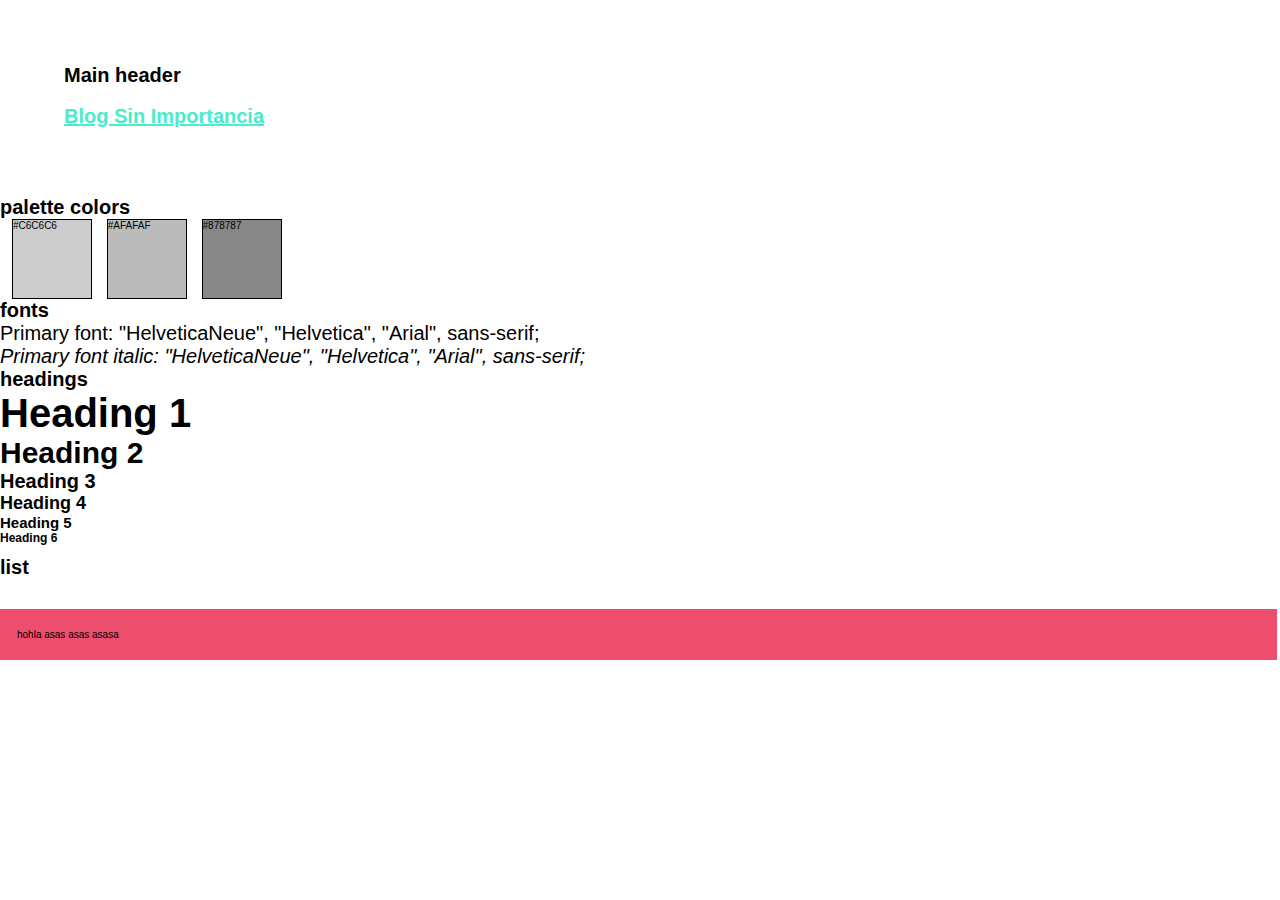
<file: Clase 1/index.html>
<!DOCTYPE html>
<html lang="en">
<head>
	<meta charset="UTF-8">
	<title>Wireframes Blog</title>
	<link rel="stylesheet" href="style.css">
</head>
<body>
	<div class="wrapper">
	<h3>Main header</h3>
		<header class="main-header">
			<h1><a href="">Blog Sin Importancia</a></h1>
		</header><!-- // header -->		
	</div><!-- // wrapper -->
	<h3>palette colors</h3>
	<div class="colors">
		<div class="palette">#C6C6C6</div>
		<div class="palette palette2">#AFAFAF</div>
		<div class="palette palette3">#878787</div>
	</div>
	<h3>fonts</h3>
	<p class="primary-font">Primary font: "HelveticaNeue", "Helvetica", "Arial", sans-serif;</p>
	<em class="primary-font-italic">Primary font italic: "HelveticaNeue", "Helvetica", "Arial", sans-serif;</em>

	<h3>headings</h3>
	<div class="heading">
	<h1>Heading 1</h1>
	<h2>Heading 2</h2>
	<h3>Heading 3</h3>
	<h4>Heading 4</h4>
	<h5>Heading 5</h5>
	<h6>Heading 6</h6>
	</div><br/>

	<h3>list</h3>
	<div class="main-nav">
		<ul>
			<li>hohla</li>
			<li>asas</li>
			<li>asas</li>
			<li>asasa</li>
		</ul>
	</div>
</body>
</html>
</file>
<file: Clase 1/style.css>
/*Globals*/
html {
  box-sizing:border-box;
  font-size:62.5%;
  font-family: Arial,Verdana,sans-serif;
}
*, *:before, *:after{
	box-sizing:inherit;
	margin: 0;
	padding: 0;
}
img {
  max-width: 100%;
  height: auto;
  width: inherit;
}
.wrapper {
	padding: 5%;
}
.main-header {
	width: 100%;
}
.overlay h1 {
	font-size: 30px;
	font-size: 3rem;
	margin-top: 70px;
	margin-left: 43px;
	display: inline-block;
	font-family: 'Montserrat', sans-serif;
	color:#4becc9;
}
.main-header a {
	color: #4becc9;
}
.overlay {
	width: 100%;
	background-color: #ed4e6e;
	height: 200px;
}

/* colors */
.palette {
	background-color: #ccc;
	border: 1px solid #000;
	width: 80px;
	height: 80px;
	display: inline-block;
	margin-left: 12px;
	color: #000;
}
.palette2 {
	background-color: #bbb;
}
.palette3 {
	background-color: #878787;
}
.colors {
	width: 50%;
}

/*Fonts*/
.primary-font {
	font-family: "HelveticaNeue", "Helvetica", "Arial", sans-serif;
	font-size: 20px;
}
.primary-font-italic {
  font-family: "HelveticaNeue", "Helvetica", "italic", sans-serif;
	font-size: 20px;
}

/*Headings*/

	h1{font-size: 40px;}
	h2{font-size: 30px;}
	h3{font-size: 20px;}
  h4{font-size: 18px;}
	h5{font-size: 15px;}
  h6{font-size: 12px;}


/*Nav*/
.main-nav {
  margin-left: -3px;
  width: 100%;
  margin-top: 30px;
}
.main-nav ul {
  list-style: none;
  margin: 0;
  display: none;
  background: #ed4e6e;
}

.main-nav li {
  display: inline-block;
	
}
.list-item {
  font-size: 19px;
  margin-top: 15px;
  margin-bottom: 8px;
  width: 100%;
  text-align: center;
}
.menu-r {
  width: 100%;
  background: #e8e7e6;
  height: 35px;
  text-align: center;
  font-size: 2.5rem;
}
#menu-responsive {
  color: #000;
  text-decoration: none;
}
/*INFO*/
.container {
	width: 100%;
	display: inline-block;
}
.main-info {
	width: 100%;
}
.info-item {
  background-color: #e8e7e6;
  height: 361px;
  width: 94%;
  display: inline-block;
  margin-top: 30px;
  margin-left: 2%;
}
.img-info {
  background: #FAFAFA;
  height: 135px;
  width: 80%;
  margin-left: 10%;
  margin-top: 20px;
  border: 1px solid #000;
  max-width: 100%;
}
.title-info,
time,
.text-info,
.button-info {
	margin-left: 24px;
}
.title-info {
	margin-top: 9px;
  height: 24px;
  margin-left: 27px;
  font-size: 1.9rem;
}
time {
	font-size: 12px;
	font-size: 1.2rem;
	margin-left: 11%;
}
.text-info {
  font-size: 13px;
  font-size: 1.5rem;
  margin-top: 10px;
  width: 69%;
  margin-left: 11%;
}
.button-info {
  background-color: #FAFAFA;
  height: 46px;
  width: 43%;
  font-size: 13px;
  font-size: 1.4rem;
  border: 1px solid #000;
  margin-top: 13px;
  margin-left: 11%;
}
.button-info:hover {
	background-color: #000;
	color: #FAFAFA;
}

/* slide bar*/
.slidebar-main {
  background-color: #e8e7e6;
  width: 94%;
  height: 282px;
  margin-left: 2%;
  margin-top: 25px;
}
.title-slidebar,
.time-slidebar,
.articulo-slidebar {
	margin-left: 20px;
}
.articulo-slidebar {
  font-size: 16px;
  font-size: 1.6rem;
  text-decoration: underline;
  margin-top: 34px;
}
.title-slidebar {
  font-size: 18px;
  font-size: 1.8rem;
  height: 9px;
  display: inline-block;
  margin-top: 14px;
}
.a-slidebar {
  float: right;
  margin-top: 36px;
  color: #000;
  font-size: 15px;
  font-size: 1.5rem;
  margin-right: 18px;
}
/* //////// footer ////////*/

.footer-main {
	height: 75px;
	background: #ed4e6e;
	display: inline-block;
	width: 100%;
	margin-top: 30px
}
.copyright {
	font-size: 2rem;
  font-size: 20px;
  display: inline-block;
  margin-top: 4%;
  margin-left: 32px;
  color: #4becc9;
}
@media (min-width: 640px) {
    .info-item {
    background-color: #e8e7e6;
    height: 361px;
    width: 45%;
    display: inline-block;
    margin-top: 30px;
  }
}
@media (min-width: 680px) { /* de 680 para arriba*/
  .info-item {
    background-color: #e8e7e6;
    height: 361px;
    width: 46%;
    display: inline-block;
    margin-top: 30px;
  }
  .main-header a {
    font-size: 2rem;
  }
  .main-nav ul {
    padding: 20px;
    display: block;
  }
  .list-item {
    width: auto;
    margin-left: 9%;
  }
  .menu-r {
    display: none;
  }
}/*680*/
@media (min-width: 1024px) {
  .overlay h1 {
    font-size: 4rem;
  }
  .main-info {
    width: 76%;
    float: left;
  }
  .info-item {
    height: 370px;
    width: 28%;
  }
  .slidebar-main {
    width: 22%;
    margin-left: 2%;
    display: inline-block;
    overflow: hidden;
    margin-top: 32px;
  }
  .copyright {
    margin-top: 2%;
  }
  .list-item {
    width: auto;
    margin-left: 6%;
  }
}/*1024*/

.container-articulo {
  margin-top: 30px;
  margin-left: -2px;
}

.articulo-item {
  background: #e8e7e6;
}

.articulo-text {
  font-size: 1.5rem;
}

.articulo-img {
  width: 75%;
  margin-left: 12%;
}

.articulos-time {
  display: inline-block;
  margin-left: 7%;
  margin-bottom: 16px;
}

.articulo-item h3 {
}

.articulo-correo {
  font-size: 1.5rem;
  margin-top: -24px;
}

.articulo-text ,
.articulo-title ,
.articulo-item h3 ,
.articulo-correo {
  padding: 6%;
}
</file>
